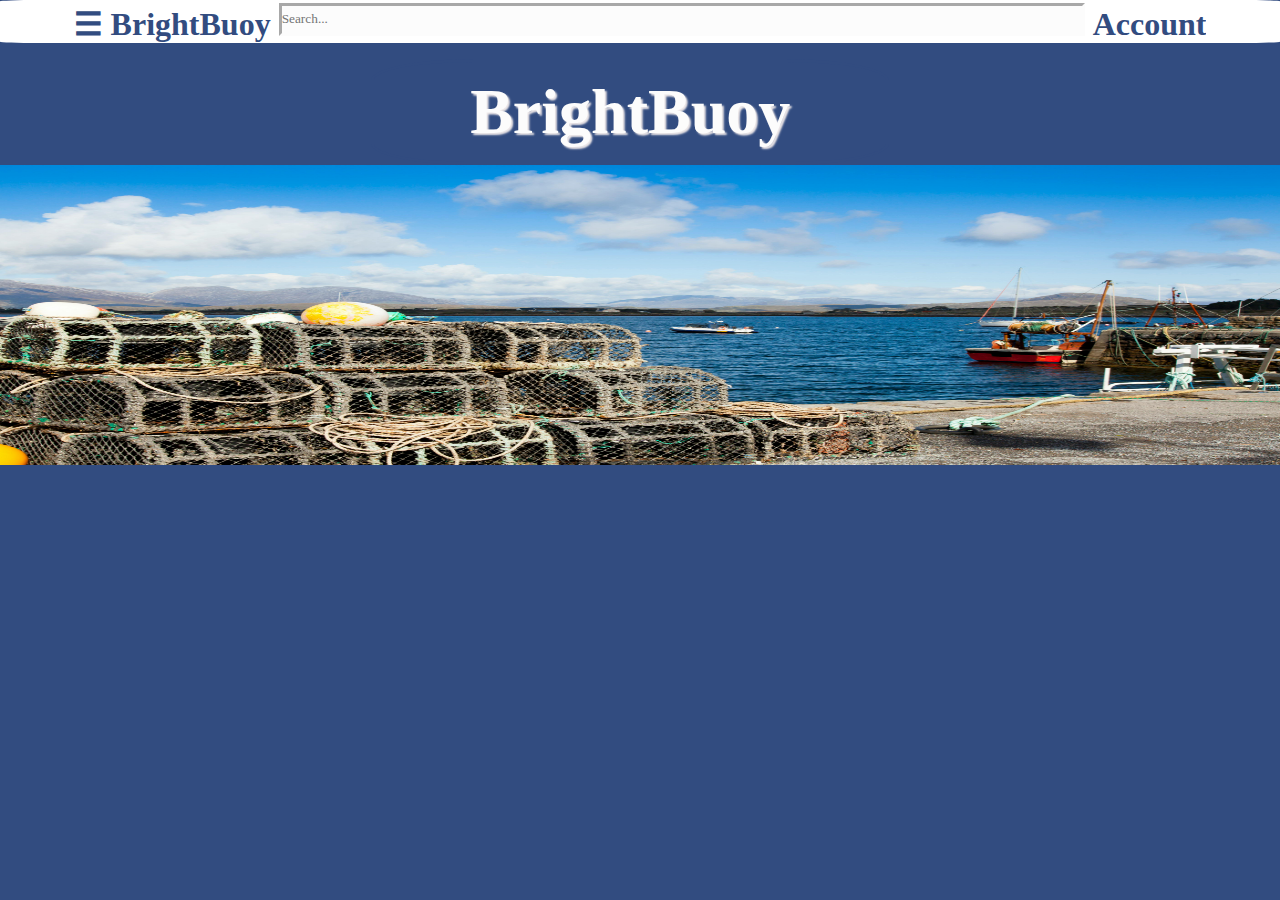
<file: main.html>
<!DOCTYPE html>
<html lang="en">
<head>
    <meta charset="UTF-8">
    <meta name="viewport" content="width=device-width, initial-scale=1.0">
    <title>BrightBuoy_Web</title>
    <link rel="stylesheet" href="styles.css">
    <script src="index.js"></script>
    <style>
    .mySlides {display:none;}
    .mySlides {border-width:4px}
    .mySlides {border-color: rgb(252,252,252)}
    .mySlides {height:300px}
    .mySlides {width:100%}
    </style>
</head>
<body>
    <div class="menuContainer">
        <!-- <div onclick="toggleBigMenuOnOff();">| ☰</div> -->
        <div class="menu">
            <a href="#" onclick="toggleBigMenuOnOff();" onclick="toggleButtonOnOff();">☰</a>
            <a href="index.html">BrightBuoy</a>
            <input class="button search" type="text" placeholder="Search...">
            <a href="accountpage.html">Account</a>

<!--             <a id="div1" class=".words" style=> <a class=".words">BrightBuoy</a> </div>
            <a id="div1" class="button?" style=> <a class=".words">Login In</a> </div>
            <a id="div1" class="button?" style=> <a class=".words">Sign In</a> </div> -->
        </div>
    </div>
    <!-- <div class="bigMenu">
        <a href="./map.html"> Map </a>
        <a href="graphs.html">Graph </a>
        <a href="buoy_list.html"> Buoy List</a>
    </div> -->
    <ul class="bigMenu">
        <li class="BrightBuoy"><a href="main.html">Home</a></li>
        <li class="button"><a href="map.html">Map</a></li>
        <li class="button"><a href="graphs.html">Graph</a></li>
        <li class="button"><a href="buoy_list.html">Buoy List</a></li>
        <li class="button"><a href="testingstuff.html">Test Page</a></li>
        <li class="button"><a href="Juniper's_Sandbox.html">J Test</a></li>
    </ul>
    <div id="div1" class="hiddenbox"></div>
    <div id="div1" class="style1" style=> <a class=button href="./index.html">BrightBuoy </a> </div>
    <!-- The following code does not do anything at this moment. It is meant as a way to create a differemt type of navigation bar, however will not work. -->
    <!-- <script src="index.js"></script>
    <div id="myNav" class="overlay">
        <a href="javascript:void(0)" class="closebtn" onclick="closeNav()">&times;</a>
        <div class="overlay-content">
          <a href="#">About</a>
          <a href="#">Services</a>
          <a href="#">Clients</a>
          <a href="#">Contact</a>
        <h2>Fullscreen Overlay Nav Example</h2>
    <p>Click on the element below to open the fullscreen overlay navigation menu.</p>
    <p>In this example, the navigation menu will slide in, from left to right:</p>
    <span style="font-size:30px;cursor:pointer" onclick="openNav()">&#9776; open</span>
    </div> -->
    <!-- <div id="div1" class="eventualbuoy"></div> -->
<!--     <h2 class="w3-center">Automatic Slideshow</h2>
 -->
<div class="w3-content w3-section" style="max-width:100% max-height: 50px">
  <img class="mySlides" src="pexels-bob-jenkin-2007649943-30283523.jpg" style="width:100% height:100%">
  <img class="mySlides" src="pexels-jan-van-der-wolf-11680885-20207103.jpg" style="width:100% height:100%">
  <img class="mySlides" src="pexels-magic-k-24827758-6730950.jpg" style="width:100% height:100%">
  <img class="mySlides" src="pexels-pixabay-248455.jpg" style="width:100% height:100%">
</div>

    <script>
    var myIndex = 0;
    carousel();

    function carousel() {
      var i;
      var x = document.getElementsByClassName("mySlides");
      for (i = 0; i < x.length; i++) {
        x[i].style.display = "none";  
      }
      myIndex++;
      if (myIndex > x.length) {myIndex = 1}    
      x[myIndex-1].style.display = "block";  
      setTimeout(carousel, 2500); // Change image every 2.5 seconds
    }
</script>
</body>
</html>
</file>
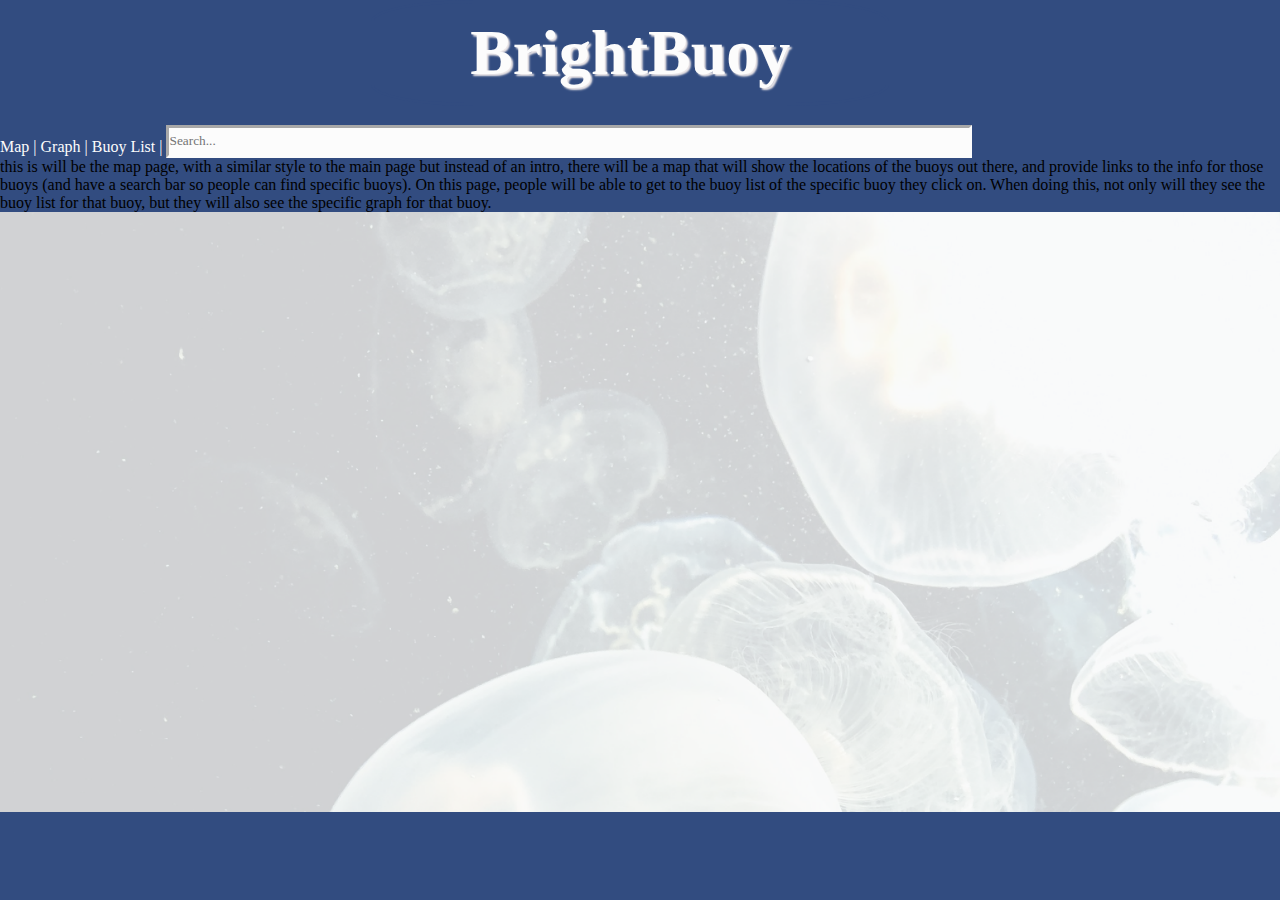
<file: map.html>
<!DOCTYPE html>
<html lang="en">
<head>
    <meta charset="UTF-8">
    <meta name="viewport" content="width=device-width, initial-scale=1.0">
    <title>BrightBuoy_Web</title>
    <link rel="stylesheet" href="styles.css">
</head>
<body>
    <div id="div1" class="style1" style=> <a class=button href="./index.html">BrightBuoy </a> </div>
    <script src="index.js"></script>
    <div id="div1" class="hiddenbox"></div>
    <div id="div1" class="style2">
        <a class=button href="./map.html">Map </a>
        <a class=button href="graphs.html">| Graph </a>
        <a class=button href="buoy_list.html">| Buoy List |</a>
        <input class="button search" type="text" placeholder="Search...">
    </div>
    this is will be the map page, with a similar style to the main page but instead of an intro, there will be a map that will show the locations of the buoys out there, and provide links to the info for those buoys (and have a search bar so people can find specific buoys). On this page, people will be able to get to the buoy list of the specific buoy they click on. When doing this, not only will they see the buoy list for that buoy, but they will also see the specific graph for that buoy.
    <div class=jelly> </div>
</body>
</html>
</file>
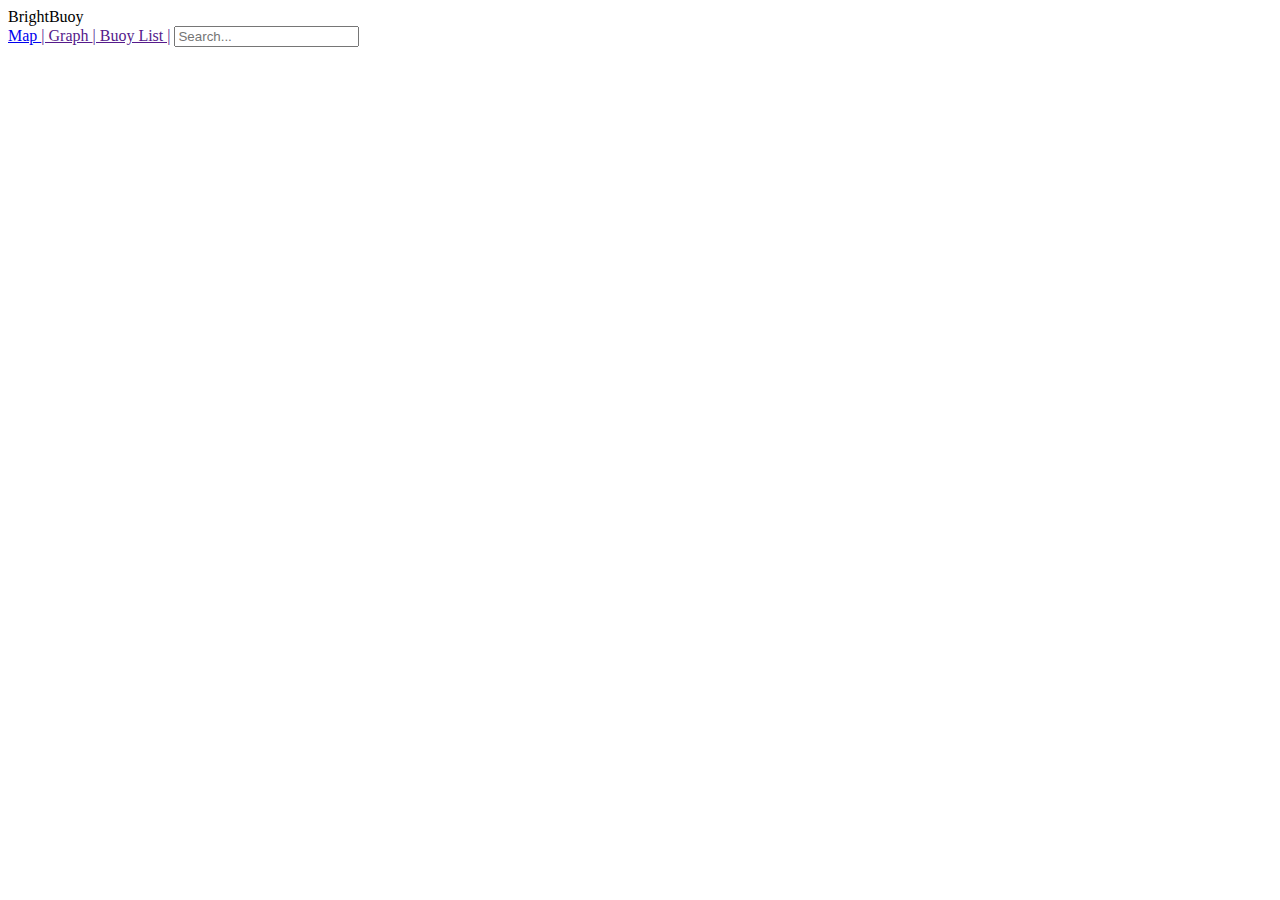
<file: page_header.html>
<!DOCTYPE html>
<html lang="en">
<head>
    <meta charset="UTF-8">
    <meta name="viewport" content="width=device-width, initial-scale=1.0">
    <title>BrightBuoy_Web</title>
</head>
<body>
    <div id="div1" class="style1" style=> BrightBuoy </div>
    <script src="index.js"></script>
    <div id="div1" class="style3"></div>
    <div id="div1" class="style2">
        <a class=button href="./map.html">Map </a>
        <a class=button href="">| Graph </a>
        <a class=button href="">| Buoy List |</a>
        <input class="button search" type="text" placeholder="Search...">
    </div>
</body>
</html>
</file>
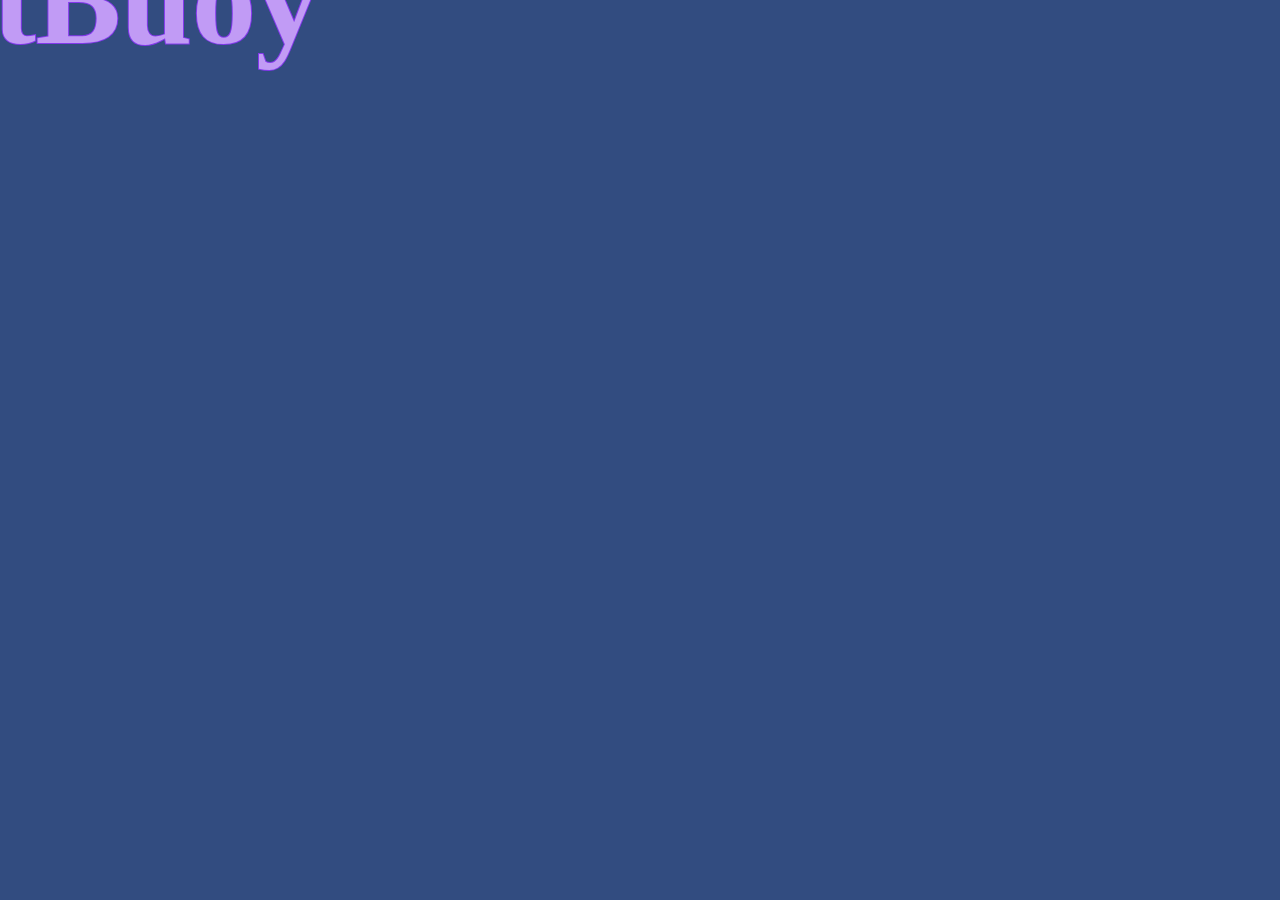
<file: waterflowex.html>
<!DOCTYPE html>
<html lang="en">
<head>
    <meta charset="UTF-8">
    <meta name="viewport" content="width=device-width, initial-scale=1.0">
    <title>BrightBuoy_Web</title>
    <link rel="stylesheet" href="styles.css">
    <script src="index.js"></script>
</head>
<body>
    <section>
	    <div class="content">
		    <h2>BrightBuoy</h2>
		    <h2>BrightBuoy</h2>
	    </div>
    </section>
</body>
</html>
</file>
<file: styles.css>
.jelly {
    background-color: rgb(204, 208, 211);
    background-image: url(./New\ Jelly.png);
    background-size: cover;
    height: 600px;
}
body {
    margin:0;
    background-color:rgb(50, 76, 128);
}
.style1 {
    background-color:rgb(50, 76, 128);
    text-align: center;
    width:40%;
    margin-left: 29%;
    height:100px; 
    align-content: center;
    font-size: 4em; 
    color:rgb(50, 76, 128);
    border-radius: 20%;
    overflow: hidden;
    border-top-style: solid;
    border-right-style: solid;
    border-bottom-style: solid;
    border-left-style: solid;
    font-weight: bold;
    font-family: copperplate;
    opacity:1;
    text-shadow: 2px 2px 2px rgb(240, 234, 234);
}
.hiddenbox {
    background-color:rgb(50, 76, 128);
    text-align: center;
    height:16px; 
    align-content: center;
    font-size: 2em; 
    overflow: hidden;
}

.menuContainer {
    background-color: white;
    text-align: center;
    text-align: -webkit-center;
    border-radius: 3%;
}
.menu {
    /* background-color:rgb(252, 252, 252); */
    text-align: center;
    /* height:30px; 
    align-content: center; */
    font-size: 2em; 
    color:rgb(252, 252, 252);
    overflow: hidden;
    font-weight: bold;
    font-family: Optima;
    width: fit-content;
}
.menu a {
    text-decoration: none;
    color: rgb(50, 76, 128);
    align-content: center;
}
.button{
    text-decoration: none;
    color: rgb(252, 252, 252);
}
/* .button .off{
    text-decoration: none;
    color:rgb(50, 76, 128);
} */
.search{
    align-content: center;
    align-items: center;
    vertical-align:super;
    height:2em;
    margin-top:3px;
    text-decoration: none;
    color: rgb(50, 76, 128);
    background-color:rgb(252, 252, 252);
    border-color:rgb(252, 252, 252);
    outline-color: rgb(50,76,128);
    color-scheme: rgb(189, 187, 187);
    border-width: 3px;
    text-decoration: solid;
    text-decoration:double;
    width:800px
}
/* 
ul {

}

li {
    text-decoration: none;
    
} */
.graph_style{
    background-color:rgb(204, 208, 211);
}
.placeholderbox {
    background-color:rgb(50,76,128);
    text-align: center;
    height: 100px; 
    align-content: center;
    font-size: 2em; 
    overflow: hidden;
    margin-left: 10%;
    margin-right: 10%;
}
/* .buoy_listbackground{
    background-color: rgb(108, 131, 108);
} */
.button2{
    text-decoration: none;
    color: rgb(0, 0, 0);
}
.BrightBuoy{
    text-decoration: none;
    color: (50, 76, 128);
    text-shadow: (181, 185, 196);
}
.hiddentext{
    text-decoration: none;
    color: (252, 252, 252);
}
.title_page_box{
    background-color:rgb(50, 76, 128);
    margin-left: 30%;
    margin-right: 20%;
    margin-top:20%;
    margin-bottom: 40%;
}
/* The following code does not do anything at this moment. It is meant as a way to create a differemt type of navigation bar, however will not work. */
/* .overlay {
    height: 100%;
    width: 0;
    position: fixed;
    z-index: 1;
    left: 0;
    top: 0;
    background-color: rgb(0,0,0);
    background-color: rgba(0,0,0, 0.9);
    overflow-x: hidden;
    transition: 0.5s;
  }
  .overlay-content {
    position: relative;
    top: 25%;
    width: 100%;
    text-align: center;
    margin-top: 10%;
  }
  .overlay a {
    padding: 8px;
    text-decoration: none;
    font-size: 36px;
    color: #818181;
    display: block;
    transition: 0.3s;
  }
  .overlay a:hover, .overlay a:focus {
    color: #f1f1f1;
  }
  .overlay .closebtn {
    position: absolute;
    top: 20px;
    right: 45px;
    font-size: 60px;
  }
  @media screen and (max-height: 450px) {
    .overlay a {font-size: 20px}
    .overlay .closebtn {
      font-size: 40px;
      top: 15px;
      right: 35px;
    }
  } */
   .navoptions{
    background-color: rgba(0,0,0, 0.9);
    text-decoration: none;
    color: (252, 252, 252);
    font-family:optima
   }
   .body2{
    background-color: black(0,0,0,0.9);
   }

   .bigMenu {
    position: fixed;
    width:15%;
    height:100%;
    z-index:10;
    background-color:rgba(0, 0, 0, .9);
    color:white;
    display: none;
    text-align: center;
    font-size:200%;
    /* top: 23px; */
    margin: 0;
    padding: 0;
    list-style-type: none;
    text-align: justify;
}

.bigMenu.on {
    display:block;
}

.bigMenu a {
    text-decoration: none;
    color: white;
    margin: 10px;
}

.bigMenu li {
    margin-top: 10px;
}

.bigMenu li:hover {
    background-color: black;
}
.eventualimage {
    background-color: white;
    width: 25px;
    height: 25px;
    margin-left: 25px;
    margin-top: 70px;
}
.eventualbuoy {
    background-color:rgb(252,252,252);
    text-align: center;
    width:20%;
    margin-left: 29%;
    height:100px; 
    align-content: center;
    font-size: 4em; 
    color:rgb(50, 76, 128);
    border-radius: 20%;
}
.words {
    color: rgb(252,252,252);
}
.styleindex{
    background-color:rgb(50, 76, 128);
    text-align: center;
    width:40%;
    margin-left: 29%;
    height:100px; 
    align-content: center;
    font-size: 4em; 
    color:rgb(50, 76, 128);
    border-radius: 20%;
    overflow: hidden;
    border-top-style: solid;
    border-right-style: solid;
    border-bottom-style: solid;
    border-left-style: solid;
    font-weight: bold;
    font-family: copperplate;
    opacity:1;
    text-shadow: 2px 2px 2px rgb(240, 234, 234);
    margin-top: 5%;
}
@keyframes slideInLeft {
    from{
        transform: translateX(-300px)
    }

    to{
        transform: translateX(0)
    }
}
@keyframes slideOutRight {
    from{
        transform: translateX(0)
    }
    
    to{
        transform: translateX(3000px)
    }
}
/* .styleindex {
    animation-name: slideInLeft;
    animation-duration: 1.5s;
    animation-timing-function: ease-in-out;
    animation-delay: 0s;
    animation-iteration-count: 1;
    animation-direction: normal;
    animation-fill-mode: none;
} */
/* .styleindex {
    animation-name: slideOutRight;
    animation-duration: 1.5s;
    animation-timing-function: ease-in-out;
    animation-delay: 3s;
    animation-iteration-count: 1;
    animation-direction: normal;
    animation-fill-mode: none;
} */
.body2 {
  overflow: hidden;
  display:flex;
  animation: disapear 6s
}

div.drop-container {
  position: absolute;
  top: 0;
  right: 0;
  bottom: 0;
  left: 0;
  margin: auto;
  height: 300px;
  width: 300px;
  /* z-index:99; */
}


div.drop {
  position: absolute;
  top: -25%;
  width: 400px;
  height: 400px;
  border-radius: 100% 5% 100% 100%;
  transform: rotate(-45deg);
  margin: -18%;
  background: rgb(227, 247, 255);
  animation: drip 4s forwards;
  /* z-index: 99; */
  align-content: center;
}

h1.title {
  /* color: white; */
  color:rgb(50,76,128);
  /* animation-name: fadeIt2; */
  animation-delay: 6s;
  position: absolute;
  font-size: 4em;
  height: 3em;
  top: 0; left: 0; right: 0; bottom: 0;
  z-index: 2;
  margin: auto;
  margin-bottom: 11%;
  text-align: center;
  /* opacity: 100%; */
  /* animation: appear 2s 2.5s forwards; */
  font-family:copperplate;
  /* text-shadow: 2px 2px 2px rgb(64, 86, 99); */
  z-index:100;
}

@keyframes fadeText {
  0%   { color: rgb(50,76,128); }
  100% { color: rgb(227, 247, 255); display: none; }
}

h1.title.textFade{       
  animation-name: fadeText;
  animation-delay: 4s;    
  animation-duration: 2s;
  animation-fill-mode: forwards;
  animation-timing-function: ease-in-out;                
}


@keyframes appear {
  0% {
    opacity: 0;
  }
  100% {
    opacity: 1;
  }
}

div.drop-container:before,
div.drop-container:after {
  content: '';
  position: absolute;
  z-index: -1;
  top: 55%;
  right: 50%;
  transform: translate(50%) rotateX(75deg);
  border-radius: 100%;
  opacity: 0;
  width: 75%;
  height: 75%;
  border: 5px solid skyblue;
  animation: dripple 4s ease-out 2s;
  margin-top: 40%;
}

div.drop-container:after {
  animation: dripple 2s ease-out 1.7s;
}

@keyframes drip {
  45% {
    top: 0;
    border-radius: 100% 5% 100% 100%;
    transform: rotate(-45deg);
  }
  100% {
    top: 0;
    transform: rotate(0deg);
    border-radius: 100%;
   from {
    opacity: 100%;
   }
   to {
    opacity: 0%;
   }
  }
}

@keyframes dripple {
  0% {
    width: 150px;
    height: 150px;
  }
  25% {
    opacity: 1;
  }
  100% {
    width: 500px;
    height: 500px;
    top: -20%;
    opacity: 0;
  }
}
*{
    box-size:border-box;
    margin:0;
    padding:0;
    font-family:copperplate
}
body {
	background: rgb(50,76,128);
	min-height: 100vh;
	align-items: center;
	justify-content: center;
}
.content h2 {
	color: rgb(252,252,252);
	font-size: 8em;
	position: absolute;
	transform: translate(-50%, -50%);
}
.content h2:nth-child(1) {
	color: transparent;
	-webkit-text-stroke: 2px #8338ec;
}
.content h2:nth-child(2) {
	color: #c19bf5;
	animation: animate 4s ease-in-out infinite;
}
@keyframes animate {
	0%,
	100% {
		clip-path: polygon(
			0% 45%,
			16% 44%,
			33% 50%,
			54% 60%,
			70% 61%,
			84% 59%,
			100% 52%,
			100% 100%,
			0% 100%
		);
	}
	50% {
		clip-path: polygon(
			0% 60%,
			15% 65%,
			34% 66%,
			51% 62%,
			67% 50%,
			84% 45%,
			100% 46%,
			100% 100%,
			0% 100%
		);
	}
}
@keyframes fill {
    from {
        background-color: (50,76,128);
	
    }
    to {
        background-color: (252,252,252);
    }
}
/* .watah:after{
    height: 100%;
    width:100%;
    position:absolute;
    animation: fill ease-in-out 7s;
    background-color:rgb(252,252,252);
} */
/* .watahbox{
    height: 580px;
    width:100%;
    border-width: 5px;
    border-color:rgb(50,76,128);
    z-index:100;
    border-top:8px;
    border-bottom:8px;
    border-left:8px;
    border-right:8px;
    border-style:double;
} */
.watahbox2{
    height: 728px;
    width:100%;
    /* background-color:rgb(252,252,252); */
    /* border-radius: 50%; */
    z-index:80;
    border-top:8px;
    border-bottom:8px;
    border-left:8px;
    border-right:8px;
    /* animation-name: disapear;
    background-color: (50,76,128);
    animation: fill ease-in-out 7s;
    animation-delay: 4s; */
    overflow:hidden;
    /* border-style: double;
    border-color:rgb(50,76,128);
    border-width:8px; */
}
@keyframes disapear {
    100%{background-color:(50,76,128)}
    90%{background-color:(50,76,128)}
    80%{background-color:(50,76,128)}
    70%{background-color:(50,76,128)}
    60%{background-color:(50,76,128)}
    50%{background-color:(50,76,128)}
    40%{background-color:(50,76,128)}
    50%{background-color:(227, 247, 255)}
    60%{background-color:(227, 247, 255)}
    70%{background-color:(227, 247, 255)}
    80%{background-color:(227, 247, 255)}
    90%{background-color:(252,252,252)}
    100%{background-color:(227, 247, 255)}
}

@keyframes fadeBackground {
  0%   { background-color: transparent; }
  100% { background-color: rgb(227, 247, 255); }
  /* 100% { background-image:url(./New\ Jelly.png); } */
}
 
.backgroundFade{       
  animation-name: fadeBackground;
  animation-delay: 4s;    
  animation-duration: 2s;
  animation-fill-mode: forwards;
  animation-timing-function: ease-in-out;                
  /* animation: 10s fadeIt 3s ease-in-out forwards;  */
}


.loader{
	position: absolute;
	margin-top: 50%;
	margin-left: 50%;
	-webkit-transform: translate(-50%,-50%);
	   -moz-transform: translate(-50%,-50%);
	    -ms-transform: translate(-50%,-50%);
	     -o-transform: translate(-50%,-50%);
	        transform: translate(-50%,-50%);
}

.loader h1{
	margin: 0;
	padding: 0;
	text-transform: uppercase;
	font-size: 10em;
	color: rgba(255,255,255,.1);
	background-color:rgb(252,252,252);
	background-repeat: repeat-x;
	-webkit-background-clip: text;
	animation: animate 15s linear infinite;

}

@keyframes animate{
	0%{
		background-position: left 0px top 80px;
	}
	40%{
		background-position: left 800px top -50px;
	}
	80%{
		background-position: left 1800px top -50px;
	}
	100%{
		background-position: left 2400px top 80px;
	}
}

ul.main-menu {
  /* background-color: red; */
  
  position: absolute;
  top:0;
  bottom: 0;
  left: 0;
  right: 0;
  
  margin: 0;
  text-align: center;
  vertical-align:middle;

  height: auto;
  z-index: 1;

  display:none;
  flex-direction: column;
  gap: 20px;

  font-size:25px;
  font-family: Coperplate;

  font-weight: bold;
  color:(50,76,128);
}
ul.main-menu.on {
  display:flex;
  color:(50,76,128);
  text-align: center;
  vertical-align:middle;
}
ul.main-menu li {
  list-style: none;
  color:(50,76,128);
  text-align: center;
  vertical-align:middle;
}
ul.main-menu li a {
  text-decoration: none;
  color:(50,76,128);
  text-align: center;
  vertical-align:middle;
}
.accountstyle {
  text-align:left;
  width:40%;
  margin-left: 5%;
  height:100px; 
  align-content: center;
  font-size: 2em; 
  overflow: hidden;
  font-weight: bold;
  font-family: copperplate;
}
.accountstyle2 {
  text-align:left;
  width:40%;
  margin-left: 5%;
  height:100px; 
  align-content: center;
  font-size: 2em; 
  overflow: hidden;
  font-weight: bold;
  font-family: copperplate;
  margin-top: 3%;
}
.accountimage {
  background-color: rgb(252, 252, 252);
  border-radius: 30%;
}
.buttonBox {
  max-width:400px;
  height: 30px;
}
.buttonBox ul{
  display:flex;
  margin: 10px;
}
.buttonBox ul li{
  list-style: none;
}
.btn {
  border-radius:20px;
  text-decoration:none;
  color: #fff;
  padding: 5px 10px;
  margin-right:5px;
}
.btn.red{
  background: rgba(255,99,132,1);
}
.btn.blue{
  background: rgba(99,99,255,1);
}
.btn.green{
  background: rgba(99,255,99,1);
}
#myChart {
  background-color: white;
}
.chartContainer {
  background-color: white;
  max-width: fit-content;
  margin: 40px auto 0 auto;
}
</file>
